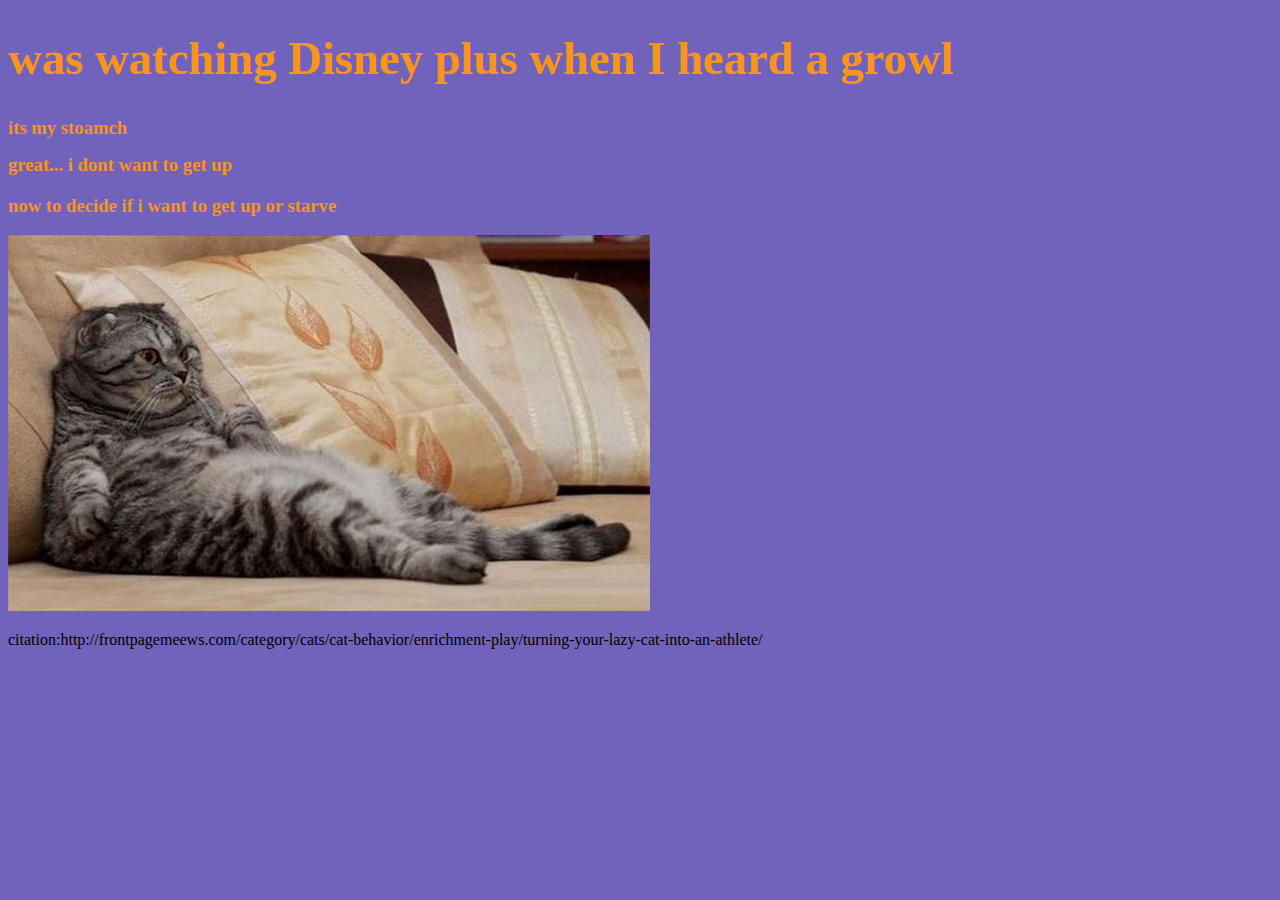
<file: index.html>
<!DOCTYPE html>
<html>
<head>
	<title> blah </title>
	<link rel="stylesheet" type="text/css" href="styles.css">
</head>
<body>
	<h1> was watching Disney plus when I heard a growl</h1>
	<h2> its my stoamch <h2>
	<h2> great... i dont want to get up </h2>
	<h3> now to decide if i want to get up or starve </h3>
	<img src="lazycat.jpg">
		<p>citation:http://frontpagemeews.com/category/cats/cat-behavior/enrichment-play/turning-your-lazy-cat-into-an-athlete/</p>
</body>
</html>
</file>
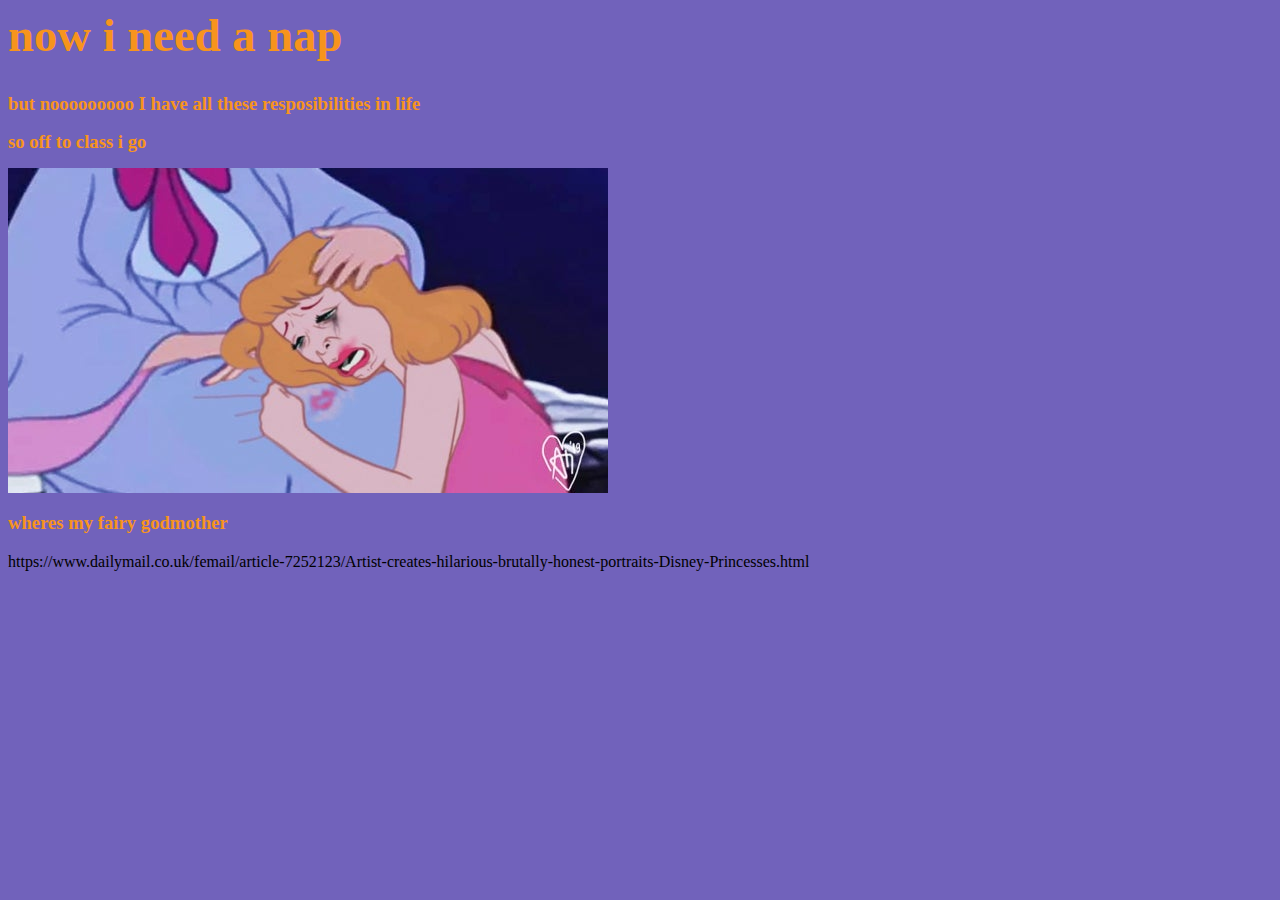
<file: blah.html>
<html>
<head>
	<title> blah </title>
	<link rel="stylesheet" type="text/css" href="styles.css">
</head>
<body>
	<h1> now i need a nap </h1>
	<h2> but nooooooooo I have all these resposibilities in life <h2>
	<h2> so off to class i go </h2>
	<img src="disney-princess-artist.jpg">
	<h3> wheres my fairy godmother </h3>
		<p>https://www.dailymail.co.uk/femail/article-7252123/Artist-creates-hilarious-brutally-honest-portraits-Disney-Princesses.html</p>

</body>
</html>
</file>
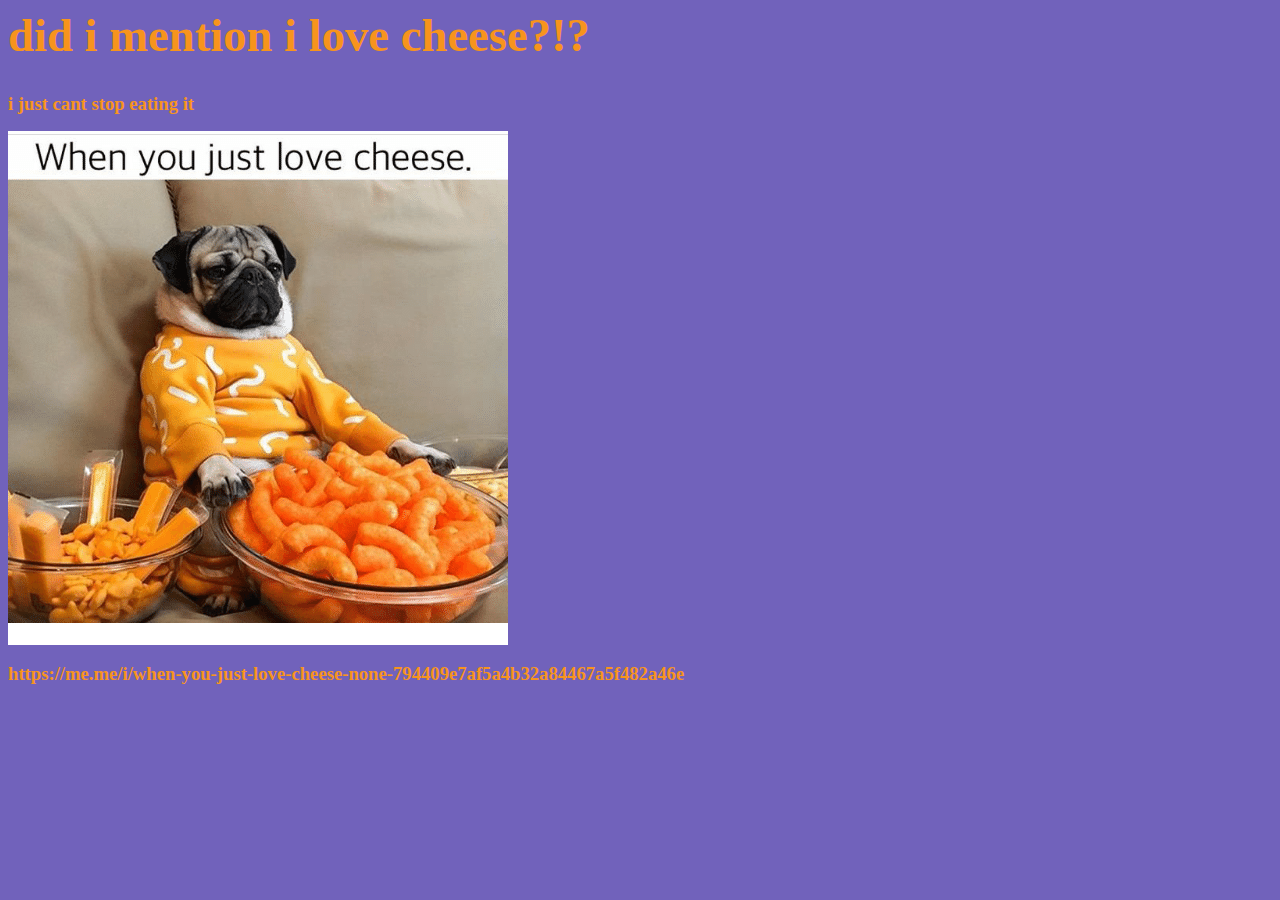
<file: cheese.html>
<!doctype>
<!DOCTYPE html>
<html>
<head>
	<title>Cheese!</title>
	<link rel="stylesheet" type="text/css" href="styles.css">
</head>
<body>
<h1>did i mention i love cheese?!?</h1>
<h2>i just cant stop eating it<h2>
<img src="when-you-just-love-cheese-29422439.png">
	<p>https://me.me/i/when-you-just-love-cheese-none-794409e7af5a4b32a84467a5f482a46e</p>
</body>
</html>
</file>
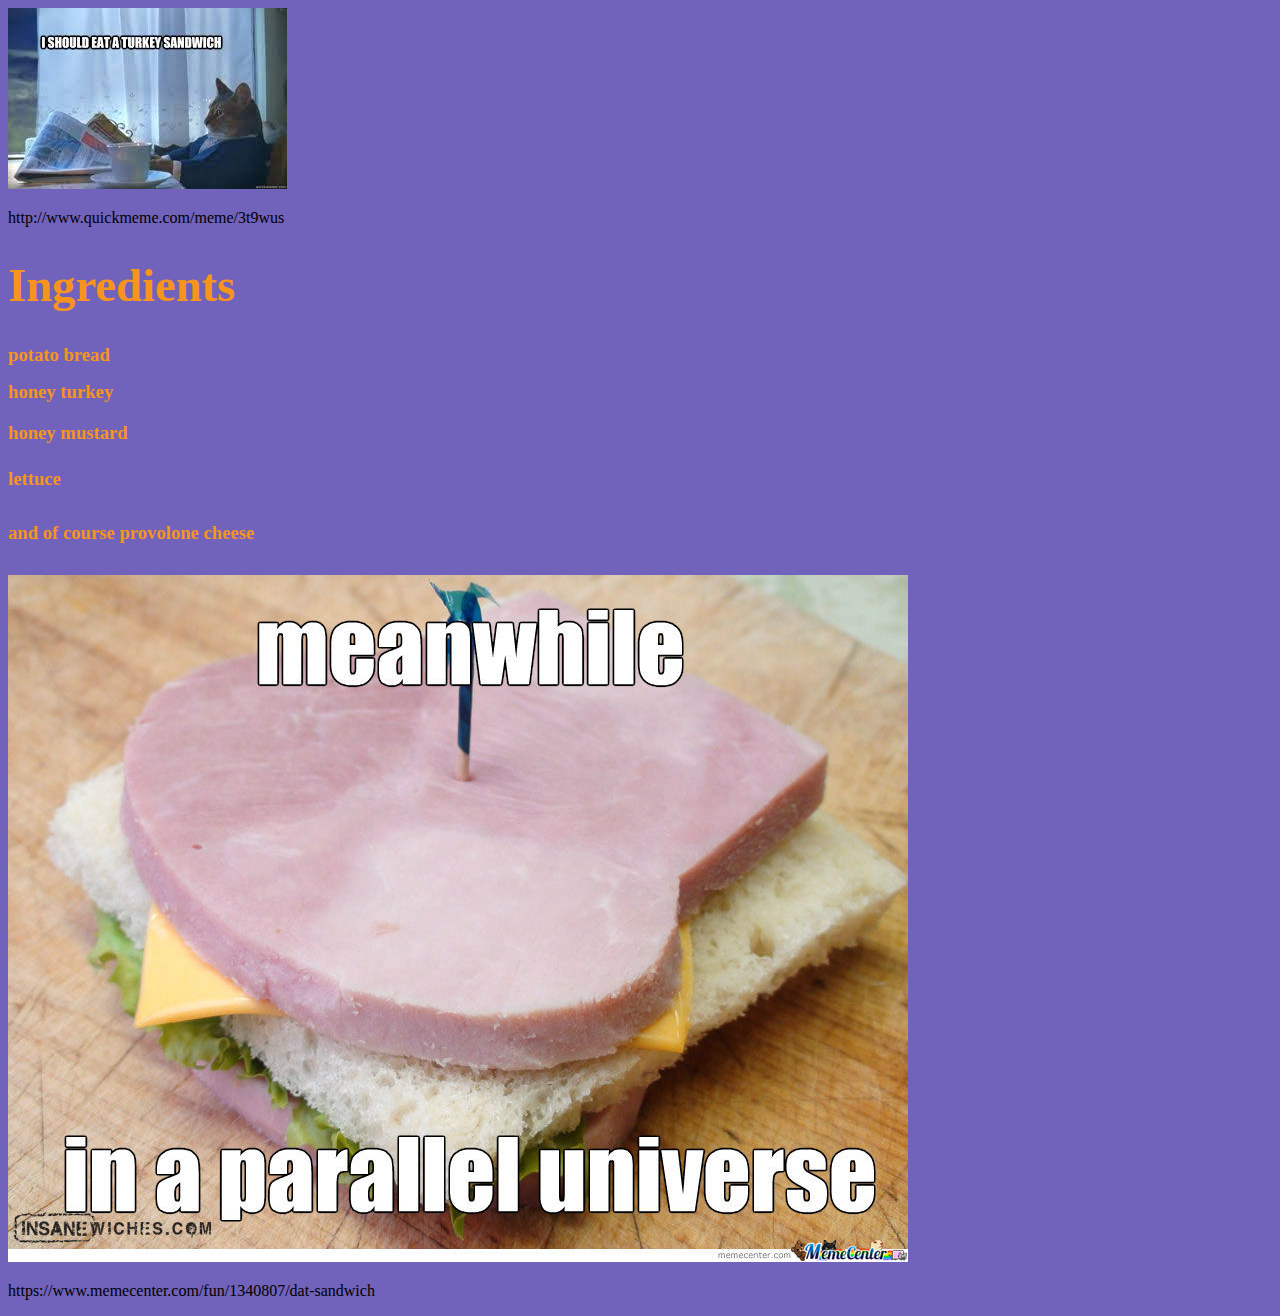
<file: food.html>
<!Doctype html>
<!DOCTYPE html>
<html>
<head>
	<title>but what to make?</title>
	<link rel="stylesheet" type="text/css" href="styles.css">
</head>
<body>
	<img src="turkeycat.jpg">
	<p> http://www.quickmeme.com/meme/3t9wus </P>
	<h1>Ingredients</h1>
<h2>potato bread</h2>
<h2>honey turkey</h2>
<h3>honey mustard</h3>
<h4>lettuce</h4>
<h5>and of course provolone cheese</h5>
<img src="sandwhich.jpg">
	<p>https://www.memecenter.com/fun/1340807/dat-sandwich</p>
</body>
</html>
</file>
<file: styles.css>
body {background-color: #7162bb;}
title {font-size: 35pt; color: #f7941d; font-family: Luminari;}
h1 {font-size: 35pt; color: #f7941d; font-family: Luminari;}
h2 {font-size:14pt; color:#f7941d; Font-family: Luminari ;}
h3 {font-size:14pt; color:#f7941d; Font-family: Luminari ;}
h4 {font-size:14pt; color:#f7941d; Font-family: Luminari ;}
h5 {font-size:14pt; color:#f7941d; Font-family: Luminari ;}
</file>
